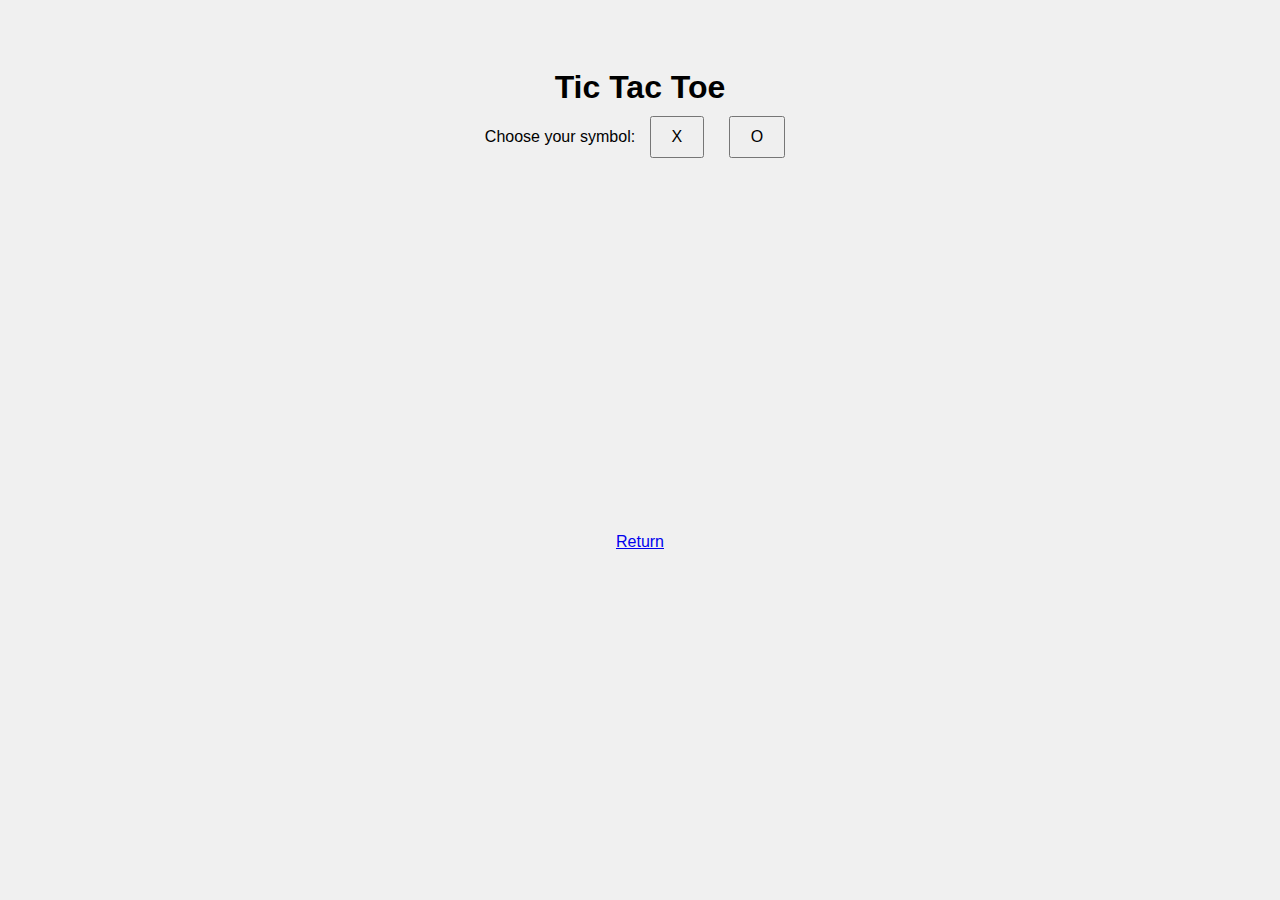
<file: webapp.html>
<!DOCTYPE html>
<html lang="en">
<head>
  <meta charset="UTF-8">
  <title>Tic Tac Toe</title>
  <style>
    body {
      font-family: sans-serif;
      background: #f0f0f0;
      display: flex;
      flex-direction: column;
      align-items: center;
      padding: 40px;
    }

    h1 {
      margin-bottom: 10px;
    }

    #symbol-select {
      margin-bottom: 20px;
    }

    #symbol-select button {
      padding: 10px 20px;
      font-size: 1em;
      margin: 0 10px;
      cursor: pointer;
    }

    #board {
      display: grid;
      grid-template-columns: repeat(3, 100px);
      grid-template-rows: repeat(3, 100px);
      gap: 5px;
      margin-top: 10px;
    }

    .cell {
      width: 100px;
      height: 100px;
      background: #fff;
      display: flex;
      align-items: center;
      justify-content: center;
      font-size: 2.5em;
      border: 2px solid #ccc;
      cursor: pointer;
      transition: background 0.2s;
    }

    .cell:hover {
      background: #eee;
    }

    #message {
      margin-top: 20px;
      font-size: 1.2em;
    }

    #scoreboard {
      margin-top: 15px;
      font-size: 1.1em;
    }

    #play-again {
      margin-top: 15px;
      padding: 10px 20px;
      font-size: 1em;
      display: none;
      cursor: pointer;
    }

    canvas {
      position: fixed;
      top: 0;
      left: 0;
      pointer-events: none;
      z-index: 999;
    }
  </style>
</head>
<body>

<h1>Tic Tac Toe</h1>
<div id="symbol-select">
  Choose your symbol:
  <button onclick="chooseSymbol('X')">X</button>
  <button onclick="chooseSymbol('O')">O</button>
</div>
<div id="board"></div>
<div id="scoreboard"></div>
<div id="message"></div>
<button id="play-again">Play Again</button>
<canvas id="fireworks"></canvas>

<script>
  const boardElement = document.getElementById('board');
  const message = document.getElementById('message');
  const playAgainBtn = document.getElementById('play-again');
  const symbolSelect = document.getElementById('symbol-select');
  const scoreboard = document.getElementById('scoreboard');
  const canvas = document.getElementById('fireworks');
  const ctx = canvas.getContext('2d');

  let board = Array(9).fill('');
  let playerSymbol = 'X';
  let aiSymbol = 'O';
  let gameOver = false;
  let playerScore = 0;
  let aiScore = 0;

  const winningCombos = [
    [0,1,2],[3,4,5],[6,7,8],
    [0,3,6],[1,4,7],[2,5,8],
    [0,4,8],[2,4,6]
  ];

  function chooseSymbol(symbol) {
    playerSymbol = symbol;
    aiSymbol = symbol === 'X' ? 'O' : 'X';
    symbolSelect.style.display = 'none';
    resetGame(true);

    if (aiSymbol === 'X') {
      const bestMove = getBestMove(board, aiSymbol);
      board[bestMove] = aiSymbol;
      renderBoard();
    }
  }

  function renderBoard() {
    boardElement.innerHTML = '';
    board.forEach((val, idx) => {
      const cell = document.createElement('div');
      cell.classList.add('cell');
      cell.dataset.index = idx;
      cell.textContent = val;
      if (!val && !gameOver) {
        cell.addEventListener('click', handlePlayerMove);
      }
      boardElement.appendChild(cell);
    });
  }

  function handlePlayerMove(e) {
    const index = +e.target.dataset.index;
    if (board[index] || gameOver) return;

    board[index] = playerSymbol;
    renderBoard();

    if (checkGameEnd(playerSymbol)) return;

    const bestMove = getBestMove(board, aiSymbol);
    board[bestMove] = aiSymbol;
    renderBoard();

    checkGameEnd(aiSymbol);
  }

  function checkGameEnd(symbol) {
    const won = winningCombos.some(combo => combo.every(i => board[i] === symbol));
    if (won) {
      message.textContent = `${symbol} wins this round!`;
      if (symbol === playerSymbol) {
        playerScore++;
      } else {
        aiScore++;
      }
      updateScore();
      if (playerScore >= 4 || aiScore >= 4) {
        gameOver = true;
        showWinner();
        return true;
      }
      setTimeout(resetGame, 1200);
      return true;
    } else if (board.every(cell => cell !== '')) {
      message.textContent = "It's a draw!";
      setTimeout(resetGame, 1200);
      return true;
    }
    return false;
  }

  function updateScore() {
    scoreboard.textContent = `Player: ${playerScore} | AI: ${aiScore}`;
  }

  function resetGame(fullReset = false) {
    board = Array(9).fill('');
    gameOver = false;
    message.textContent = '';
    if (fullReset) {
      playerScore = 0;
      aiScore = 0;
      updateScore();
    }
    renderBoard();
  }

  function showWinner() {
    if (playerScore >= 4) {
      message.textContent = "🎉 You win the match!";
      launchFireworks();
    } else {
      message.textContent = "💀 AI wins the match!";
    }
    playAgainBtn.style.display = 'inline-block';
  }

  playAgainBtn.addEventListener('click', () => {
    symbolSelect.style.display = 'block';
    playAgainBtn.style.display = 'none';
    message.textContent = '';
    scoreboard.textContent = '';
    stopFireworks();
  });

  // Simplified AI - Random move
  function getBestMove(newBoard, symbol) {
    const available = newBoard.map((v, i) => v === '' ? i : null).filter(i => i !== null);
    return available[Math.floor(Math.random() * available.length)];
  }

  // Fireworks (simple particle effect)
  let particles = [];
  let fireworkInterval;

  function launchFireworks() {
    resizeCanvas();
    fireworkInterval = setInterval(() => {
      for (let i = 0; i < 20; i++) {
        particles.push({
          x: Math.random() * canvas.width,
          y: canvas.height,
          vx: (Math.random() - 0.5) * 6,
          vy: -Math.random() * 8 - 4,
          alpha: 1,
          color: `hsl(${Math.random() * 360}, 100%, 60%)`
        });
      }
    }, 300);
    requestAnimationFrame(updateFireworks);
  }

  function updateFireworks() {
    ctx.clearRect(0, 0, canvas.width, canvas.height);
    particles.forEach(p => {
      p.x += p.vx;
      p.y += p.vy;
      p.vy += 0.1;
      p.alpha -= 0.01;
      ctx.globalAlpha = p.alpha;
      ctx.fillStyle = p.color;
      ctx.beginPath();
      ctx.arc(p.x, p.y, 3, 0, 2 * Math.PI);
      ctx.fill();
    });
    particles = particles.filter(p => p.alpha > 0);
    ctx.globalAlpha = 1;
    if (fireworkInterval) requestAnimationFrame(updateFireworks);
  }

  function stopFireworks() {
    clearInterval(fireworkInterval);
    fireworkInterval = null;
    ctx.clearRect(0, 0, canvas.width, canvas.height);
    particles = [];
  }

  function resizeCanvas() {
    canvas.width = window.innerWidth;
    canvas.height = window.innerHeight;
  }

  window.addEventListener('resize', resizeCanvas);
</script>

</body>
<a href="scratch.html">Return</a>
</html>
</file>
